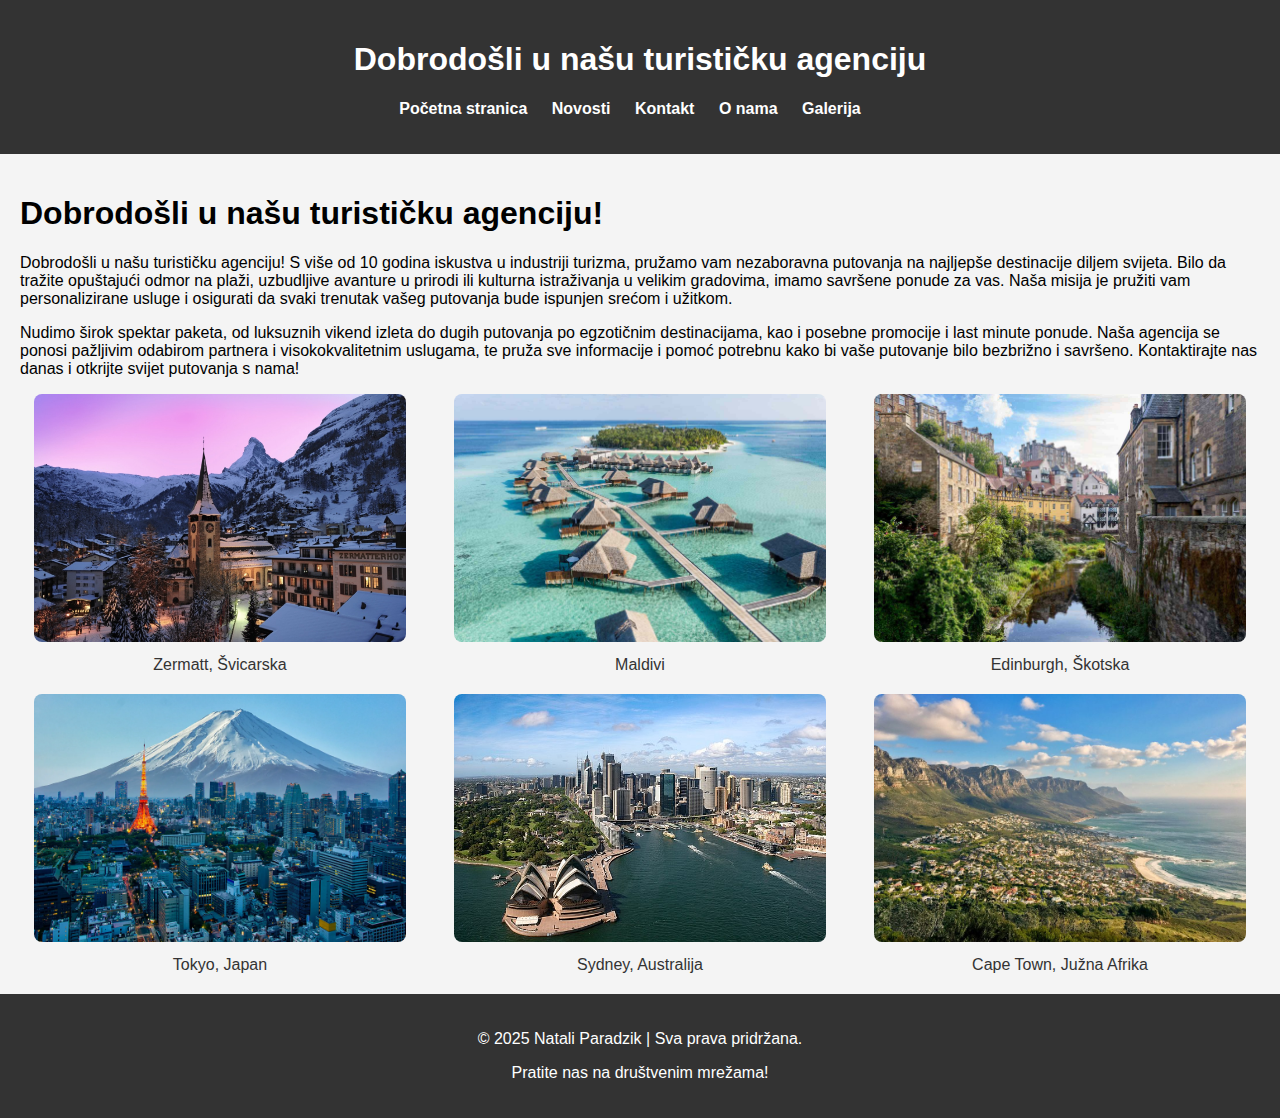
<file: projekt/projekt/index.html>
<!DOCTYPE html>
<html lang="hr">
<head>
    <meta charset="UTF-8">
    <meta name="viewport" content="width=device-width, initial-scale=1.0">
    <meta name="description" content="Turistička Agencija">
    <meta name="keywords" content="turizam, putovanja, agencija, odmor">
    <meta name="author" content="Vaše ime">
    <title>Turistička Agencija</title>
    <link rel="stylesheet" href="style.css">
</head>
<body>
    <header>
        <div class="banner">
            <h1>Dobrodošli u našu turističku agenciju</h1>
        </div>
        <nav>
            <ul>
                <li><a href="index.html">Početna stranica</a></li>
                <li><a href="novosti.html">Novosti</a></li>
                <li><a href="kontakt.html">Kontakt</a></li>
                <li><a href="onama.html">O nama</a></li>
                <li><a href="galerija.html">Galerija</a></li>
            </ul>
        </nav>
    </header>

<main>
        <h1>Dobrodošli u našu turističku agenciju!</h1>

        <p>Dobrodošli u našu turističku agenciju! S više od 10 godina iskustva u industriji turizma, pružamo vam nezaboravna putovanja na najljepše destinacije diljem svijeta. Bilo da tražite opuštajući odmor na plaži, uzbudljive avanture u prirodi ili kulturna istraživanja u velikim gradovima, imamo savršene ponude za vas. Naša misija je pružiti vam personalizirane usluge i osigurati da svaki trenutak vašeg putovanja bude ispunjen srećom i užitkom.</p>

        <p>Nudimo širok spektar paketa, od luksuznih vikend izleta do dugih putovanja po egzotičnim destinacijama, kao i posebne promocije i last minute ponude. Naša agencija se ponosi pažljivim odabirom partnera i visokokvalitetnim uslugama, te pruža sve informacije i pomoć potrebnu kako bi vaše putovanje bilo bezbrižno i savršeno. Kontaktirajte nas danas i otkrijte svijet putovanja s nama!</p>

        <!-- Galerija slika -->
        <div class="gallery">
            <figure>
                <img src="images/slika1.jpg" alt="Turistička destinacija 1" width="300">
                <figcaption>Zermatt, Švicarska</figcaption>
            </figure>
            <figure>
                <img src="images/slika2.jpg" alt="Turistička destinacija 2" width="300">
                <figcaption>Maldivi</figcaption>
            </figure>
            <figure>
                <img src="images/slika3.jpg" alt="Turistička destinacija 3" width="300">
                <figcaption>Edinburgh, Škotska</figcaption>
            </figure>
            <figure>
                <img src="images/slika4.jpg" alt="Turistička destinacija 4" width="300">
                <figcaption>Tokyo, Japan</figcaption>
            </figure>
            <figure>
                <img src="images/slika5.jpg" alt="Turistička destinacija 5" width="300">
                <figcaption>Sydney, Australija</figcaption>
            </figure>
            <figure>
                <img src="images/slika6.jpg" alt="Turistička destinacija 6" width="300">
                <figcaption>Cape Town, Južna Afrika</figcaption>
            </figure>
        </div>
    </main>

    <footer>
        <p>&copy; 2025 Natali Paradzik | Sva prava pridržana.</p>
        <p>Pratite nas na društvenim mrežama!</p>
    </footer>
</body>
</html>
</file>
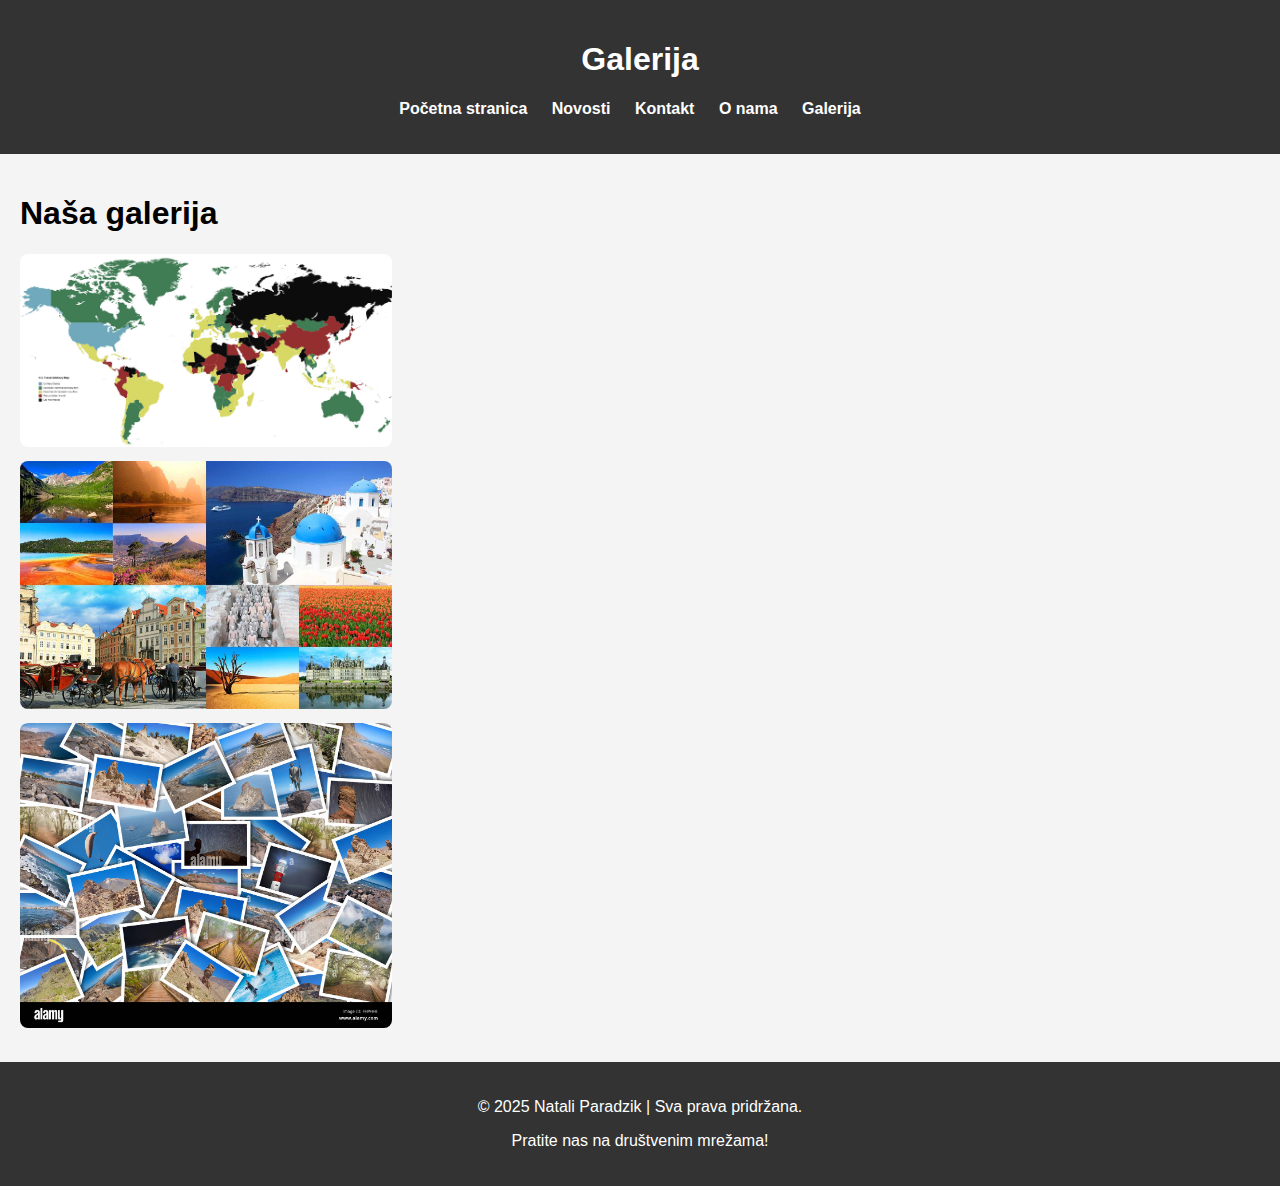
<file: projekt/projekt/galerija.html>
<!DOCTYPE html>
<html lang="hr">
<head>
    <meta charset="UTF-8">
    <meta name="viewport" content="width=device-width, initial-scale=1.0">
    <meta name="description" content="Galerija slika Turističke Agencije">
    <meta name="keywords" content="galerija, slike, turizam">
    <meta name="author" content="Vaše ime">
    <title>Galerija - Turistička Agencija</title>
    <link rel="stylesheet" href="style.css">
</head>
<body>
    <header>
        <div class="banner">
            <h1>Galerija</h1>
        </div>
        <nav>
            <ul>
                <li><a href="index.html">Početna stranica</a></li>
                <li><a href="novosti.html">Novosti</a></li>
                <li><a href="kontakt.html">Kontakt</a></li>
                <li><a href="onama.html">O nama</a></li>
                <li><a href="galerija.html">Galerija</a></li>
            </ul>
        </nav>
    </header>

    <main>
        <h1>Naša galerija</h1>
        <figure>
            <img src="images/slike18.jpg" alt="Slika 1" width="300">
            <figcaption></figcaption>
        </figure>
        <figure>
            <img src="images/slike17.jpg" alt="Slika 2" width="300">
            <figcaption></figcaption>
        </figure>
        <figure>
            <img src="images/slika16.jpg" alt="Slika 3" width="300">
            <figcaption></figcaption>
        </figure>
        <!-- Dodajte još slika -->
    </main>

    <footer>
        <p>&copy; 2025 Natali Paradzik | Sva prava pridržana.</p>
        <p>Pratite nas na društvenim mrežama!</p>
    </footer>
</body>
</html>
</file>
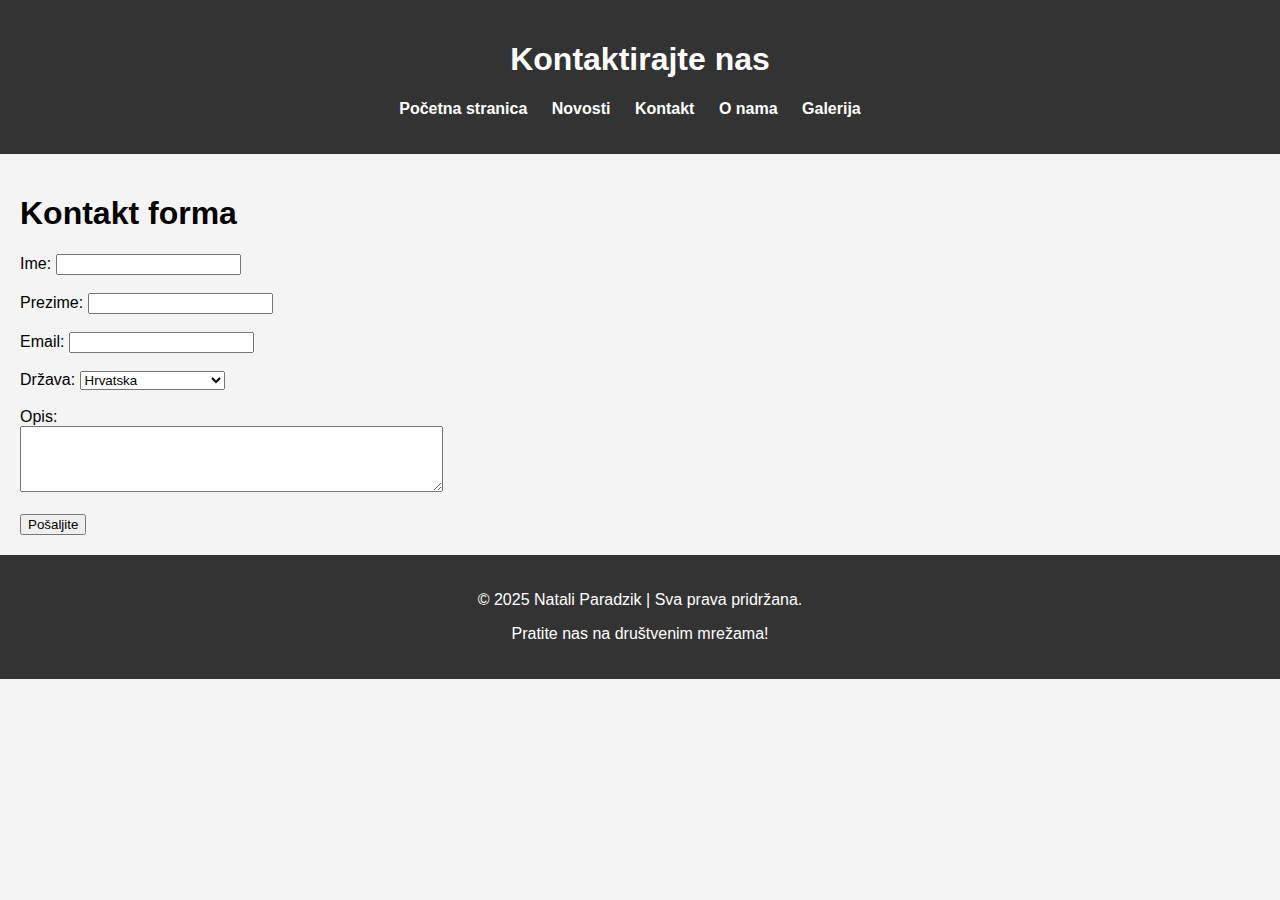
<file: projekt/projekt/kontakt.html>
<!DOCTYPE html>
<html lang="hr">
<head>
    <meta charset="UTF-8">
    <meta name="viewport" content="width=device-width, initial-scale=1.0">
    <meta name="description" content="Kontaktirajte nas">
    <meta name="keywords" content="kontakt, turistička agencija, pitanja">
    <meta name="author" content="Vaše ime">
    <title>Kontakt - Turistička Agencija</title>
    <link rel="stylesheet" href="style.css">
</head>
<body>
    <!-- Zaglavlje -->
    <header>
        <div class="banner">
            <h1>Kontaktirajte nas</h1>
        </div>
        <nav>
            <ul>
                <li><a href="index.html">Početna stranica</a></li>
                <li><a href="novosti.html">Novosti</a></li>
                <li><a href="kontakt.html">Kontakt</a></li>
                <li><a href="onama.html">O nama</a></li>
                <li><a href="galerija.html">Galerija</a></li>
            </ul>
        </nav>
    </header>

    <!-- Glavni sadržaj -->
    <main>
        <h1>Kontakt forma</h1>
        <form action="/submit" method="POST">
            <label for="ime">Ime:</label>
            <input type="text" id="ime" name="ime" required><br><br>
            <label for="prezime">Prezime:</label>
            <input type="text" id="prezime" name="prezime" required><br><br>
            <label for="email">Email:</label>
            <input type="email" id="email" name="email" required><br><br>
            <label for="drzava">Država:</label>
            <select id="drzava" name="drzava">
                <option value="HR">Hrvatska</option>
                <option value="RS">Srbija</option>
                <option value="BA">Bosna i Hercegovina</option>
            </select><br><br>
            <label for="opis">Opis:</label><br>
            <textarea id="opis" name="opis" rows="4" cols="50"></textarea><br><br>
            <input type="submit" value="Pošaljite">
        </form>
    </main>

    <!-- Podnožje -->
    <footer>
        <p>&copy; 2025 Natali Paradzik | Sva prava pridržana.</p>
        <p>Pratite nas na društvenim mrežama!</p>
    </footer>
</body>
</html>
</file>
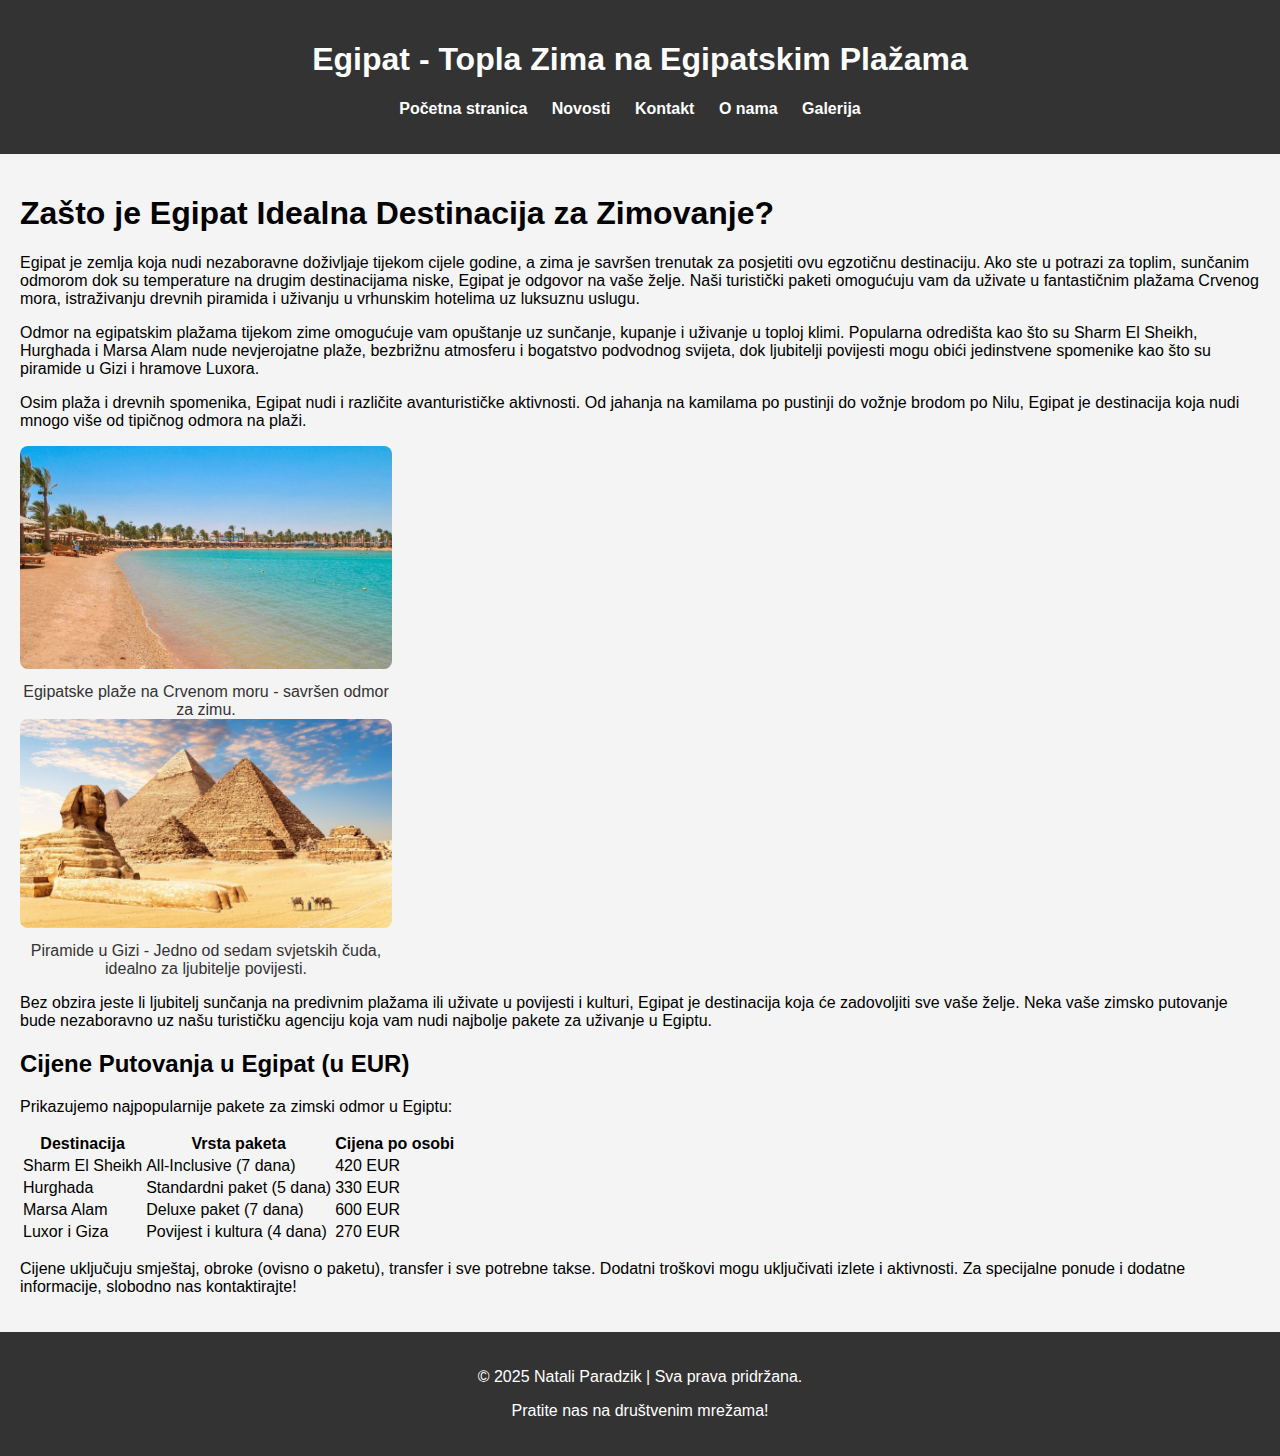
<file: projekt/projekt/novost1.html>
<!DOCTYPE html>
<html lang="hr">
<head>
    <meta charset="UTF-8">
    <meta name="viewport" content="width=device-width, initial-scale=1.0">
    <meta name="description" content="Egipat - Zimovanje u toplim destinacijama">
    <meta name="keywords" content="Egipat, zimovanje, turizam, toplo, odmor, plaža, pustinja">
    <meta name="author" content="Vaše ime">
    <title>Egipat - Toplo Zimovanje</title>
    <link rel="stylesheet" href="style.css">
</head>
<body>
    <header>
        <div class="banner">
            <h1>Egipat - Topla Zima na Egipatskim Plažama</h1>
        </div>
        <nav>
            <ul>
                <li><a href="index.html">Početna stranica</a></li>
                <li><a href="novosti.html">Novosti</a></li>
                <li><a href="kontakt.html">Kontakt</a></li>
                <li><a href="onama.html">O nama</a></li>
                <li><a href="galerija.html">Galerija</a></li>
            </ul>
        </nav>
    </header>

    <main>
        <h1>Zašto je Egipat Idealna Destinacija za Zimovanje?</h1>
        
        <p>Egipat je zemlja koja nudi nezaboravne doživljaje tijekom cijele godine, a zima je savršen trenutak za posjetiti ovu egzotičnu destinaciju. Ako ste u potrazi za toplim, sunčanim odmorom dok su temperature na drugim destinacijama niske, Egipat je odgovor na vaše želje. Naši turistički paketi omogućuju vam da uživate u fantastičnim plažama Crvenog mora, istraživanju drevnih piramida i uživanju u vrhunskim hotelima uz luksuznu uslugu.</p>
        
        <p>Odmor na egipatskim plažama tijekom zime omogućuje vam opuštanje uz sunčanje, kupanje i uživanje u toploj klimi. Popularna odredišta kao što su Sharm El Sheikh, Hurghada i Marsa Alam nude nevjerojatne plaže, bezbrižnu atmosferu i bogatstvo podvodnog svijeta, dok ljubitelji povijesti mogu obići jedinstvene spomenike kao što su piramide u Gizi i hramove Luxora.</p>
        
        <p>Osim plaža i drevnih spomenika, Egipat nudi i različite avanturističke aktivnosti. Od jahanja na kamilama po pustinji do vožnje brodom po Nilu, Egipat je destinacija koja nudi mnogo više od tipičnog odmora na plaži.</p>
        
        <figure>
            <img src="images/slika10.jpg" alt="Egipat plaža" width="600">
            <figcaption>Egipatske plaže na Crvenom moru - savršen odmor za zimu.</figcaption>
        </figure>
        
        <figure>
            <img src="images/slika11.jpg" alt="Piramide u Gizi" width="600">
            <figcaption>Piramide u Gizi - Jedno od sedam svjetskih čuda, idealno za ljubitelje povijesti.</figcaption>
        </figure>

        <p>Bez obzira jeste li ljubitelj sunčanja na predivnim plažama ili uživate u povijesti i kulturi, Egipat je destinacija koja će zadovoljiti sve vaše želje. Neka vaše zimsko putovanje bude nezaboravno uz našu turističku agenciju koja vam nudi najbolje pakete za uživanje u Egiptu.</p>

        <!-- Dodan odjeljak s cijenama putovanja u eurima -->
        <h2>Cijene Putovanja u Egipat (u EUR)</h2>
        <p>Prikazujemo najpopularnije pakete za zimski odmor u Egiptu:</p>
        
        <table>
            <tr>
                <th>Destinacija</th>
                <th>Vrsta paketa</th>
                <th>Cijena po osobi</th>
            </tr>
            <tr>
                <td>Sharm El Sheikh</td>
                <td>All-Inclusive (7 dana)</td>
                <td>420 EUR</td>
            </tr>
            <tr>
                <td>Hurghada</td>
                <td>Standardni paket (5 dana)</td>
                <td>330 EUR</td>
            </tr>
            <tr>
                <td>Marsa Alam</td>
                <td>Deluxe paket (7 dana)</td>
                <td>600 EUR</td>
            </tr>
            <tr>
                <td>Luxor i Giza</td>
                <td>Povijest i kultura (4 dana)</td>
                <td>270 EUR</td>
            </tr>
        </table>

        <p>Cijene uključuju smještaj, obroke (ovisno o paketu), transfer i sve potrebne takse. Dodatni troškovi mogu uključivati izlete i aktivnosti. Za specijalne ponude i dodatne informacije, slobodno nas kontaktirajte!</p>
    </main>

    <footer>
        <p>&copy; 2025 Natali Paradzik | Sva prava pridržana.</p>
        <p>Pratite nas na društvenim mrežama!</p>
    </footer>
</body>
</html>
</file>
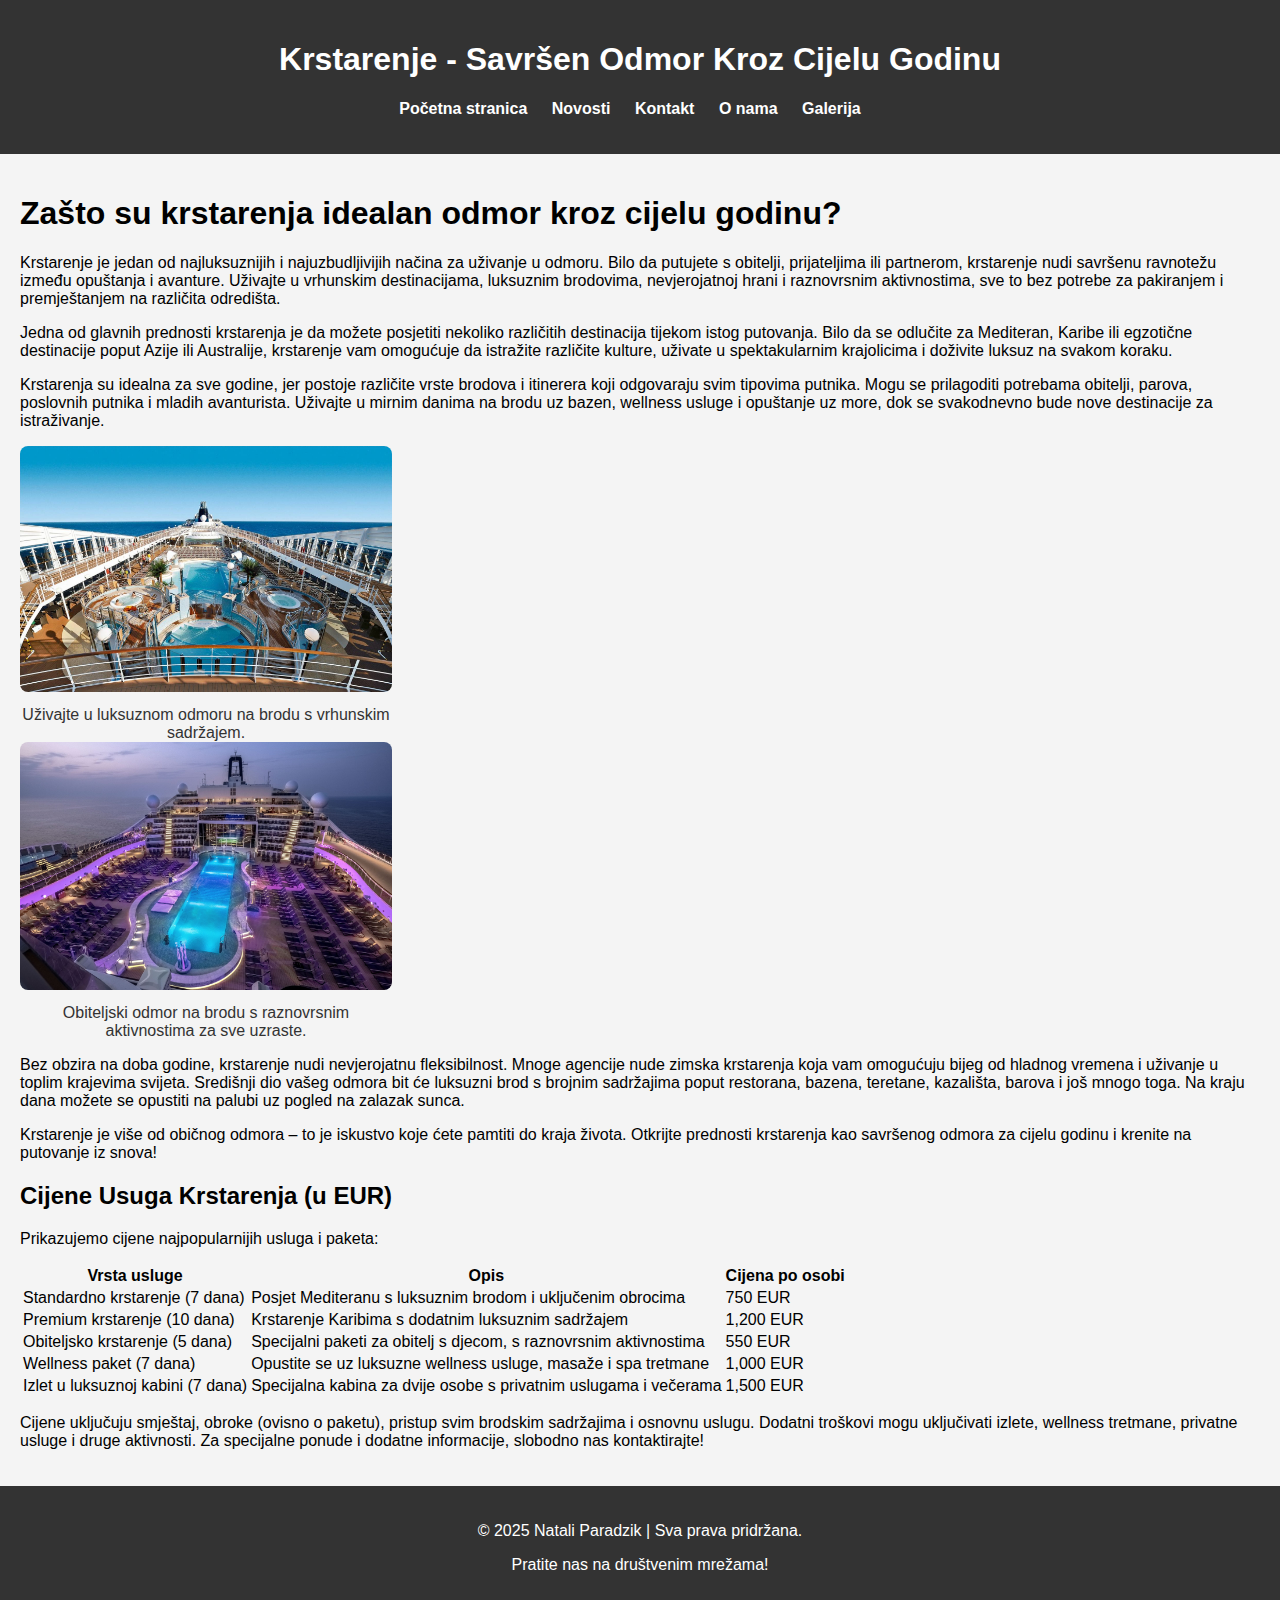
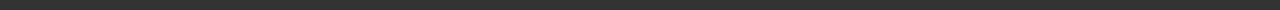
<file: projekt/projekt/novost2.html>
<!DOCTYPE html>
<html lang="hr">
<head>
    <meta charset="UTF-8">
    <meta name="viewport" content="width=device-width, initial-scale=1.0">
    <meta name="description" content="Krstarenja - Savršen odmor kroz cijelu godinu">
    <meta name="keywords" content="krstarenje, turizam, odmor, brod, destinacije, luksuz">
    <meta name="author" content="Vaše ime">
    <title>Krstarenja - Savršen Odmor Kroz Cijelu Godinu</title>
    <link rel="stylesheet" href="style.css">
</head>
<body>
    <header>
        <div class="banner">
            <h1>Krstarenje - Savršen Odmor Kroz Cijelu Godinu</h1>
        </div>
        <nav>
            <ul>
                <li><a href="index.html">Početna stranica</a></li>
                <li><a href="novosti.html">Novosti</a></li>
                <li><a href="kontakt.html">Kontakt</a></li>
                <li><a href="onama.html">O nama</a></li>
                <li><a href="galerija.html">Galerija</a></li>
            </ul>
        </nav>
    </header>

    <main>
        <h1>Zašto su krstarenja idealan odmor kroz cijelu godinu?</h1>
        
        <p>Krstarenje je jedan od najluksuznijih i najuzbudljivijih načina za uživanje u odmoru. Bilo da putujete s obitelji, prijateljima ili partnerom, krstarenje nudi savršenu ravnotežu između opuštanja i avanture. Uživajte u vrhunskim destinacijama, luksuznim brodovima, nevjerojatnoj hrani i raznovrsnim aktivnostima, sve to bez potrebe za pakiranjem i premještanjem na različita odredišta.</p>
        
        <p>Jedna od glavnih prednosti krstarenja je da možete posjetiti nekoliko različitih destinacija tijekom istog putovanja. Bilo da se odlučite za Mediteran, Karibe ili egzotične destinacije poput Azije ili Australije, krstarenje vam omogućuje da istražite različite kulture, uživate u spektakularnim krajolicima i doživite luksuz na svakom koraku.</p>
        
        <p>Krstarenja su idealna za sve godine, jer postoje različite vrste brodova i itinerera koji odgovaraju svim tipovima putnika. Mogu se prilagoditi potrebama obitelji, parova, poslovnih putnika i mladih avanturista. Uživajte u mirnim danima na brodu uz bazen, wellness usluge i opuštanje uz more, dok se svakodnevno bude nove destinacije za istraživanje.</p>
        
        <figure>
            <img src="images/slika12.jpg" alt="Krstarenje na moru" width="600">
            <figcaption>Uživajte u luksuznom odmoru na brodu s vrhunskim sadržajem.</figcaption>
        </figure>
        
        <figure>
            <img src="images/slika13.jpg" alt="Krstarenje s obiteljima" width="600">
            <figcaption>Obiteljski odmor na brodu s raznovrsnim aktivnostima za sve uzraste.</figcaption>
        </figure>

        <p>Bez obzira na doba godine, krstarenje nudi nevjerojatnu fleksibilnost. Mnoge agencije nude zimska krstarenja koja vam omogućuju bijeg od hladnog vremena i uživanje u toplim krajevima svijeta. Središnji dio vašeg odmora bit će luksuzni brod s brojnim sadržajima poput restorana, bazena, teretane, kazališta, barova i još mnogo toga. Na kraju dana možete se opustiti na palubi uz pogled na zalazak sunca.</p>

        <p>Krstarenje je više od običnog odmora – to je iskustvo koje ćete pamtiti do kraja života. Otkrijte prednosti krstarenja kao savršenog odmora za cijelu godinu i krenite na putovanje iz snova!</p>

        <!-- Dodan odjeljak s cijenama usluga u eurima -->
        <h2>Cijene Usuga Krstarenja (u EUR)</h2>
        <p>Prikazujemo cijene najpopularnijih usluga i paketa:</p>
        
        <table>
            <tr>
                <th>Vrsta usluge</th>
                <th>Opis</th>
                <th>Cijena po osobi</th>
            </tr>
            <tr>
                <td>Standardno krstarenje (7 dana)</td>
                <td>Posjet Mediteranu s luksuznim brodom i uključenim obrocima</td>
                <td>750 EUR</td>
            </tr>
            <tr>
                <td>Premium krstarenje (10 dana)</td>
                <td>Krstarenje Karibima s dodatnim luksuznim sadržajem</td>
                <td>1,200 EUR</td>
            </tr>
            <tr>
                <td>Obiteljsko krstarenje (5 dana)</td>
                <td>Specijalni paketi za obitelj s djecom, s raznovrsnim aktivnostima</td>
                <td>550 EUR</td>
            </tr>
            <tr>
                <td>Wellness paket (7 dana)</td>
                <td>Opustite se uz luksuzne wellness usluge, masaže i spa tretmane</td>
                <td>1,000 EUR</td>
            </tr>
            <tr>
                <td>Izlet u luksuznoj kabini (7 dana)</td>
                <td>Specijalna kabina za dvije osobe s privatnim uslugama i večerama</td>
                <td>1,500 EUR</td>
            </tr>
        </table>

        <p>Cijene uključuju smještaj, obroke (ovisno o paketu), pristup svim brodskim sadržajima i osnovnu uslugu. Dodatni troškovi mogu uključivati izlete, wellness tretmane, privatne usluge i druge aktivnosti. Za specijalne ponude i dodatne informacije, slobodno nas kontaktirajte!</p>
    </main>

    <footer>
        <p>&copy; 2025 Natali Paradzik | Sva prava pridržana.</p>
        <p>Pratite nas na društvenim mrežama!</p>
    </footer>
</body>
</html>
</file>
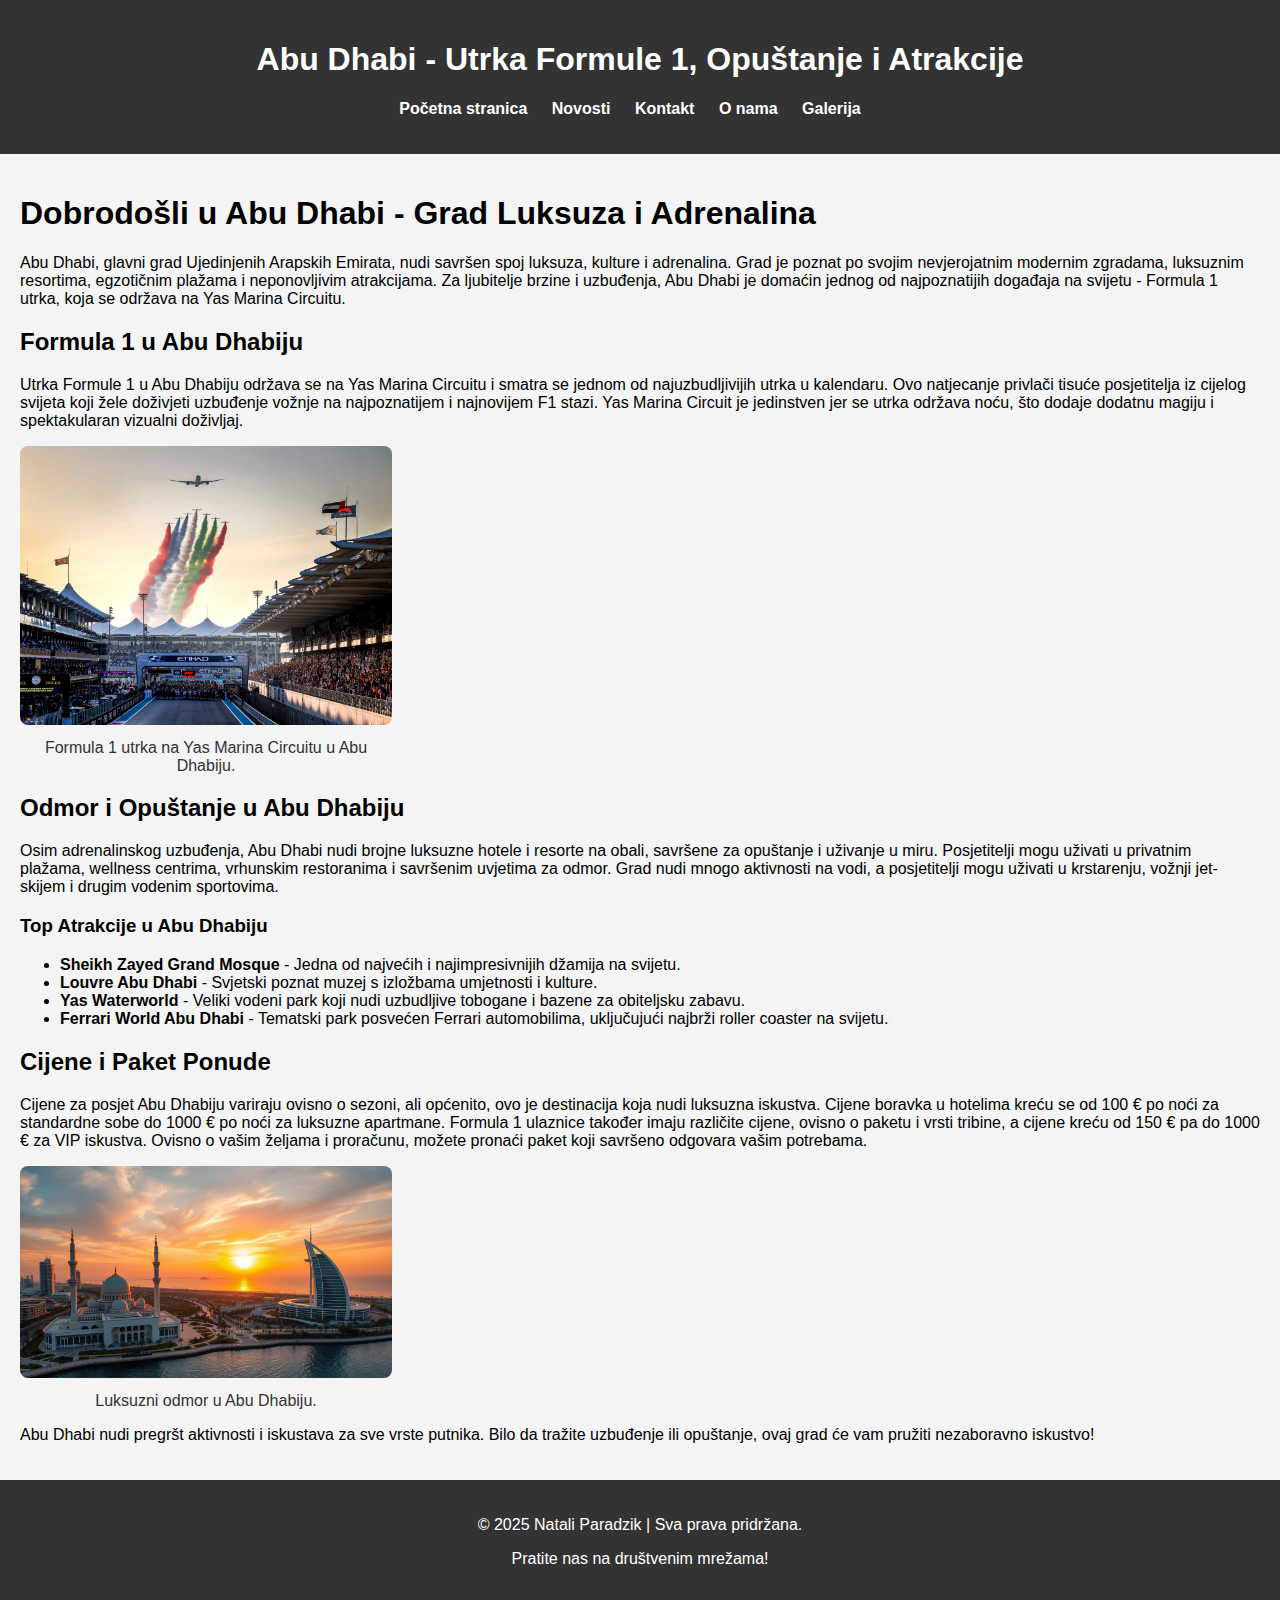
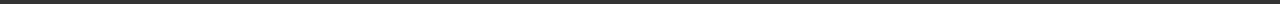
<file: projekt/projekt/novost3.html>
<!DOCTYPE html>
<html lang="hr">
<head>
    <meta charset="UTF-8">
    <meta name="viewport" content="width=device-width, initial-scale=1.0">
    <meta name="description" content="Otkrijte Abu Dhabi - utrka Formule 1, odmor, opuštanje i atrakcije">
    <meta name="keywords" content="Abu Dhabi, Formula 1, turizam, odmor, atrakcije, cijene">
    <meta name="author" content="Vaše ime">
    <title>Abu Dhabi - Utrka Formule 1, Opuštanje i Atrakcije</title>
    <link rel="stylesheet" href="style.css">
</head>
<body>
    <header>
        <div class="banner">
            <h1>Abu Dhabi - Utrka Formule 1, Opuštanje i Atrakcije</h1>
        </div>
        <nav>
            <ul>
                <li><a href="index.html">Početna stranica</a></li>
                <li><a href="novosti.html">Novosti</a></li>
                <li><a href="kontakt.html">Kontakt</a></li>
                <li><a href="onama.html">O nama</a></li>
                <li><a href="galerija.html">Galerija</a></li>
            </ul>
        </nav>
    </header>

    <main>
        <h1>Dobrodošli u Abu Dhabi - Grad Luksuza i Adrenalina</h1>

        <p>Abu Dhabi, glavni grad Ujedinjenih Arapskih Emirata, nudi savršen spoj luksuza, kulture i adrenalina. Grad je poznat po svojim nevjerojatnim modernim zgradama, luksuznim resortima, egzotičnim plažama i neponovljivim atrakcijama. Za ljubitelje brzine i uzbuđenja, Abu Dhabi je domaćin jednog od najpoznatijih događaja na svijetu - Formula 1 utrka, koja se održava na Yas Marina Circuitu.</p>

        <h2>Formula 1 u Abu Dhabiju</h2>
        <p>Utrka Formule 1 u Abu Dhabiju održava se na Yas Marina Circuitu i smatra se jednom od najuzbudljivijih utrka u kalendaru. Ovo natjecanje privlači tisuće posjetitelja iz cijelog svijeta koji žele doživjeti uzbuđenje vožnje na najpoznatijem i najnovijem F1 stazi. Yas Marina Circuit je jedinstven jer se utrka održava noću, što dodaje dodatnu magiju i spektakularan vizualni doživljaj.</p>

        <figure>
            <img src="images/slike14.jpg" alt="Formula 1 Utrka Abu Dhabi" width="600">
            <figcaption>Formula 1 utrka na Yas Marina Circuitu u Abu Dhabiju.</figcaption>
        </figure>

        <h2>Odmor i Opuštanje u Abu Dhabiju</h2>
        <p>Osim adrenalinskog uzbuđenja, Abu Dhabi nudi brojne luksuzne hotele i resorte na obali, savršene za opuštanje i uživanje u miru. Posjetitelji mogu uživati u privatnim plažama, wellness centrima, vrhunskim restoranima i savršenim uvjetima za odmor. Grad nudi mnogo aktivnosti na vodi, a posjetitelji mogu uživati u krstarenju, vožnji jet-skijem i drugim vodenim sportovima.</p>

        <h3>Top Atrakcije u Abu Dhabiju</h3>
        <ul>
            <li><strong>Sheikh Zayed Grand Mosque</strong> - Jedna od najvećih i najimpresivnijih džamija na svijetu.</li>
            <li><strong>Louvre Abu Dhabi</strong> - Svjetski poznat muzej s izložbama umjetnosti i kulture.</li>
            <li><strong>Yas Waterworld</strong> - Veliki vodeni park koji nudi uzbudljive tobogane i bazene za obiteljsku zabavu.</li>
            <li><strong>Ferrari World Abu Dhabi</strong> - Tematski park posvećen Ferrari automobilima, uključujući najbrži roller coaster na svijetu.</li>
        </ul>

        <h2>Cijene i Paket Ponude</h2>
        <p>Cijene za posjet Abu Dhabiju variraju ovisno o sezoni, ali općenito, ovo je destinacija koja nudi luksuzna iskustva. Cijene boravka u hotelima kreću se od 100 € po noći za standardne sobe do 1000 € po noći za luksuzne apartmane. Formula 1 ulaznice također imaju različite cijene, ovisno o paketu i vrsti tribine, a cijene kreću od 150 € pa do 1000 € za VIP iskustva. Ovisno o vašim željama i proračunu, možete pronaći paket koji savršeno odgovara vašim potrebama.</p>

        <figure>
            <img src="images/slike15.jpg" alt="Luksuzni odmor u Abu Dhabiju" width="600">
            <figcaption>Luksuzni odmor u Abu Dhabiju.</figcaption>
        </figure>

        <p>Abu Dhabi nudi pregršt aktivnosti i iskustava za sve vrste putnika. Bilo da tražite uzbuđenje ili opuštanje, ovaj grad će vam pružiti nezaboravno iskustvo!</p>
    </main>

    <footer>
        <p>&copy; 2025 Natali Paradzik | Sva prava pridržana.</p>
        <p>Pratite nas na društvenim mrežama!</p>
    </footer>
</body>
</html>
</file>
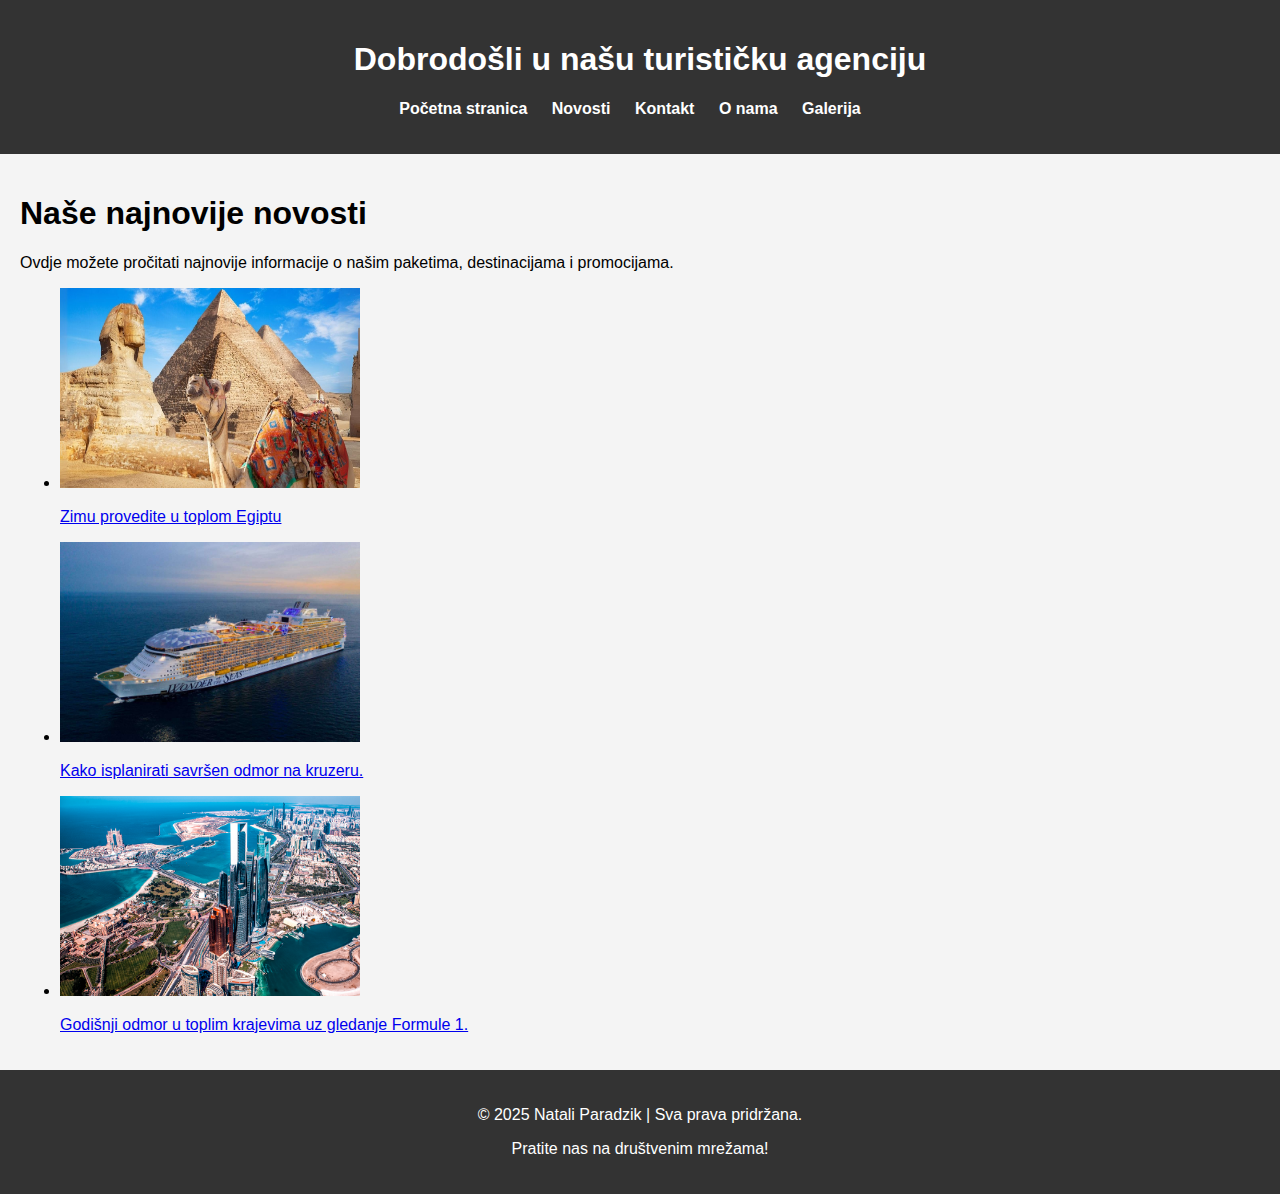
<file: projekt/projekt/novosti.html>
<!DOCTYPE html>
<html lang="hr">
<head>
    <meta charset="UTF-8">
    <meta name="viewport" content="width=device-width, initial-scale=1.0">
    <meta name="description" content="Turistička Agencija">
    <meta name="keywords" content="turizam, putovanja, agencija, odmor">
    <meta name="author" content="Vaše ime">
    <title>Turistička Agencija - Novosti</title>
    <link rel="stylesheet" href="style.css">
</head>
<body>
    <header>
        <div class="banner">
            <h1>Dobrodošli u našu turističku agenciju</h1>
        </div>
        <nav>
            <ul>
                <li><a href="index.html">Početna stranica</a></li>
                <li><a href="novosti.html">Novosti</a></li>
                <li><a href="kontakt.html">Kontakt</a></li>
                <li><a href="onama.html">O nama</a></li>
                <li><a href="galerija.html">Galerija</a></li>
            </ul>
        </nav>
    </header>

    <main>
        <h1>Naše najnovije novosti</h1>
        <p>Ovdje možete pročitati najnovije informacije o našim paketima, destinacijama i promocijama.</p>

        <div class="news-links">
            <ul>
                <li>
                    <a href="novost1.html">
                        <img src="images/slika7.jpg" alt="Ljetna ponuda" style="width: 300px; height: 200px;">
                        <p>Zimu provedite u toplom Egiptu</p>
                    </a>
                </li>
                <li>
                    <a href="novost2.html">
                        <img src="images/slika8.jpg" alt="Ljetna ponuda" style="width: 300px; height: 200px;">
                        <p>Kako isplanirati savršen odmor na kruzeru.</p>
                    </a>
                </li>
                <li>
                    <a href="novost3.html">
                        <img src="images/slika9.jpg" alt="Ljetna ponuda" style="width: 300px; height: 200px;">
                        <p>Godišnji odmor u toplim krajevima uz gledanje Formule 1.</p>
                    </a>
                </li>
            </ul>
        </div>
    </main>

    <footer>
        <p>&copy; 2025 Natali Paradzik | Sva prava pridržana.</p>
        <p>Pratite nas na društvenim mrežama!</p>
    </footer>
</body>
</html>
</file>
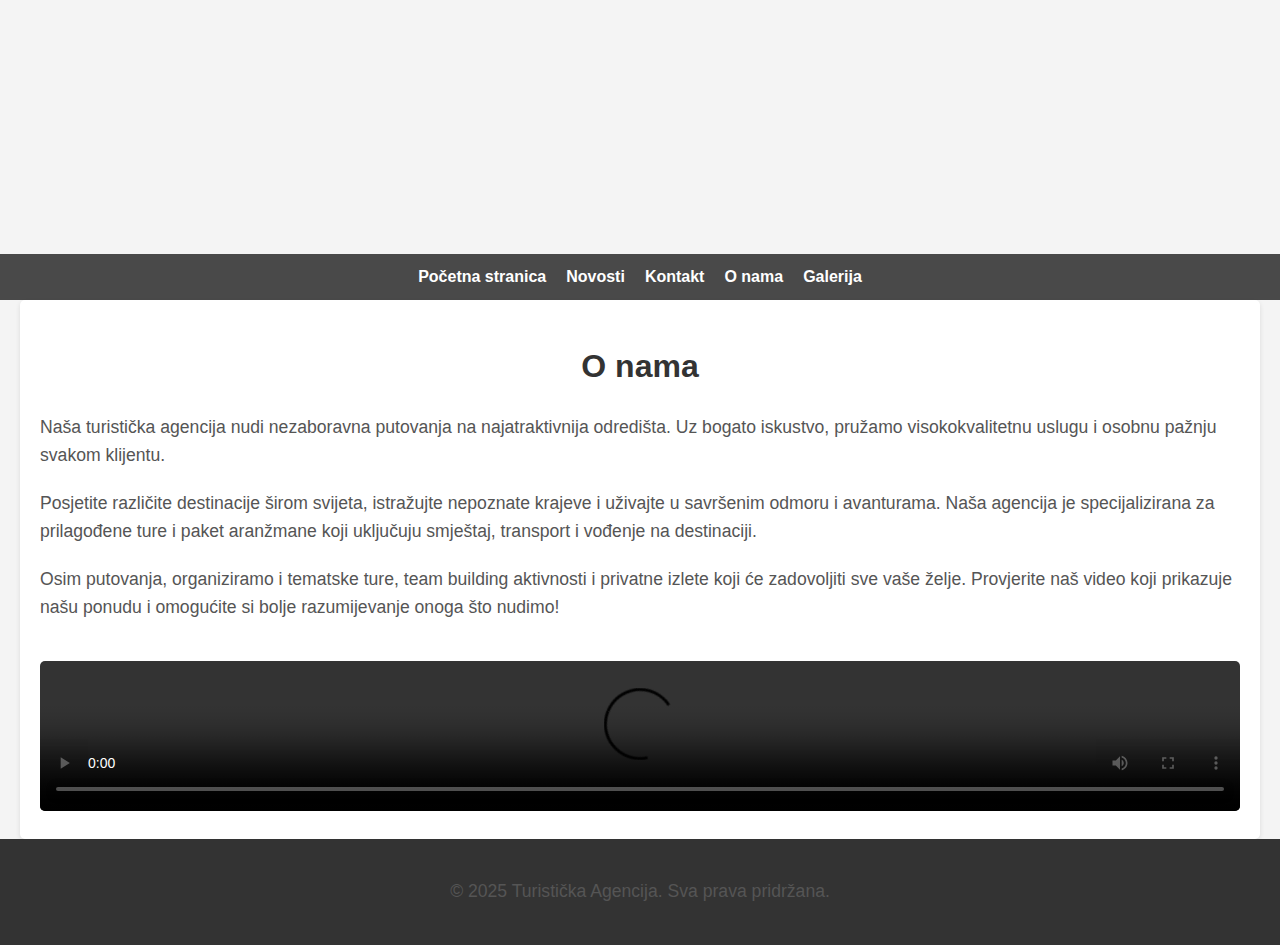
<file: projekt/projekt/projekt1.html>
<!DOCTYPE html>
<html lang="hr">
<head>
    <meta charset="UTF-8">
    <meta name="viewport" content="width=device-width, initial-scale=1.0">
    <meta name="description" content="Stranica O nama za turističku agenciju.">
    <meta name="keywords" content="O nama, turistička agencija, usluge, video">
    <meta name="author" content="Turistička Agencija">
    <title>O nama - Turistička Agencija</title>
    <style>
        /* Osnovni stilovi */
        body {
            margin: 0;
            font-family: Arial, sans-serif;
            line-height: 1.6;
            background-color: #f4f4f4;
            color: #333;
        }
        header {
            position: relative;
            width: 100%;
            height: 300px;
            background: url('https://via.placeholder.com/1920x300') no-repeat center center;
            background-size: cover;
        }
        nav {
            background: rgba(0, 0, 0, 0.7);
            color: #fff;
            position: absolute;
            bottom: 0;
            width: 100%;
            display: flex;
            justify-content: center;
            padding: 10px 0;
        }
        nav ul {
            list-style: none;
            margin: 0;
            padding: 0;
            display: flex;
            gap: 20px;
        }
        nav ul li a {
            color: #fff;
            text-decoration: none;
            font-weight: bold;
        }
        nav ul li a:hover {
            text-decoration: underline;
        }
        main {
            padding: 20px;
            max-width: 1200px;
            margin: auto;
            background: #fff;
            border-radius: 5px;
            box-shadow: 0 2px 5px rgba(0, 0, 0, 0.1);
        }
        h1 {
            text-align: center;
            margin-bottom: 20px;
        }
        p {
            margin-bottom: 20px;
            font-size: 1.1em;
            color: #555;
        }
        video {
            width: 100%;
            height: auto;
            border-radius: 5px;
            margin-top: 20px;
        }
        footer {
            background: #333;
            color: #fff;
            padding: 20px 10px;
            text-align: center;
        }
        @media (max-width: 768px) {
            header {
                height: 200px;
            }
            nav ul {
                flex-direction: column;
                gap: 10px;
            }
        }
    </style>
</head>
<body>
    <header>
        <nav>
            <ul>
                <li><a href="index.html">Početna stranica</a></li>
                <li><a href="#novosti">Novosti</a></li>
                <li><a href="#kontakt">Kontakt</a></li>
                <li><a href="#onama">O nama</a></li>
                <li><a href="#galerija">Galerija</a></li>
            </ul>
        </nav>
    </header>
    <main>
        <h1>O nama</h1>
        <p>Naša turistička agencija nudi nezaboravna putovanja na najatraktivnija odredišta. Uz bogato iskustvo, pružamo visokokvalitetnu uslugu i osobnu pažnju svakom klijentu.</p>

        <p>Posjetite različite destinacije širom svijeta, istražujte nepoznate krajeve i uživajte u savršenim odmoru i avanturama. Naša agencija je specijalizirana za prilagođene ture i paket aranžmane koji uključuju smještaj, transport i vođenje na destinaciji.</p>

        <p>Osim putovanja, organiziramo i tematske ture, team building aktivnosti i privatne izlete koji će zadovoljiti sve vaše želje. Provjerite naš video koji prikazuje našu ponudu i omogućite si bolje razumijevanje onoga što nudimo!</p>

        <video controls>
            <source src="https://www.example.com/video.mp4" type="video/mp4">
            Vaš preglednik ne podržava video element.
        </video>
    </main>
    <footer>
        <p>&copy; 2025 Turistička Agencija. Sva prava pridržana.</p>
    </footer>
</body>
</html>
</file>
<file: projekt/projekt/style.css>
/* Globalne postavke */
body {
    font-family: Arial, sans-serif;
    margin: 0;
    padding: 0;
    background-color: #f4f4f4;
}

header {
    background-color: #333;
    color: white;
    padding: 20px;
    text-align: center;
}

nav ul {
    list-style-type: none;
    padding: 0;
}

nav ul li {
    display: inline;
    margin-right: 20px;
}

nav ul li a {
    color: white;
    text-decoration: none;
    font-weight: bold;
}

main {
    padding: 20px;
}

/* Stilizacija za galeriju slika */
.gallery {
    display: flex;
    justify-content: space-between;
    gap: 20px;
    flex-wrap: wrap;
}

figure {
    width: 30%; /* Osiguranje da sve slike imaju istu širinu */
    margin: 0;
    text-align: center;
}

figure img {
    width: 100%;
    height: auto;
    border-radius: 8px;
    /* Osiguravanje da slike imaju istu širinu i visinu */
}

figcaption {
    font-size: 16px;
    margin-top: 10px;
    color: #333;
}

/* Podnožje */
footer {
    background-color: #333;
    color: white;
    text-align: center;
    padding: 20px;
}

footer a {
    color: white;
    text-decoration: none;
}

footer a:hover {
    text-decoration: underline;
}
/* Globalne postavke */
body {
    font-family: Arial, sans-serif;
    margin: 0;
    padding: 0;
    background-color: #f4f4f4;
}

header {
    background-color: #333;
    color: white;
    padding: 20px;
    text-align: center;
}

nav ul {
    list-style-type: none;
    padding: 0;
}

nav ul li {
    display: inline;
    margin-right: 20px;
}

nav ul li a {
    color: white;
    text-decoration: none;
    font-weight: bold;
}

main {
    padding: 20px;
}

/* Stilizacija za galeriju slika */
.gallery {
    display: flex;
    justify-content: space-around;
    gap: 20px;
    flex-wrap: wrap;
}

figure {
    width: 30%;
    text-align: center;
    margin: 0;
}

figure img {
    width: 100%;
    height: auto;
    border-radius: 8px;
}

figcaption {
    font-size: 16px;
    margin-top: 10px;
    color: #333;
}

/* Podnožje */
footer {
    background-color: #333;
    color: white;
    text-align: center;
    padding: 20px;
}

footer a {
    color: white;
    text-decoration: none;
}

footer a:hover {
    text-decoration: underline;
}
</file>
